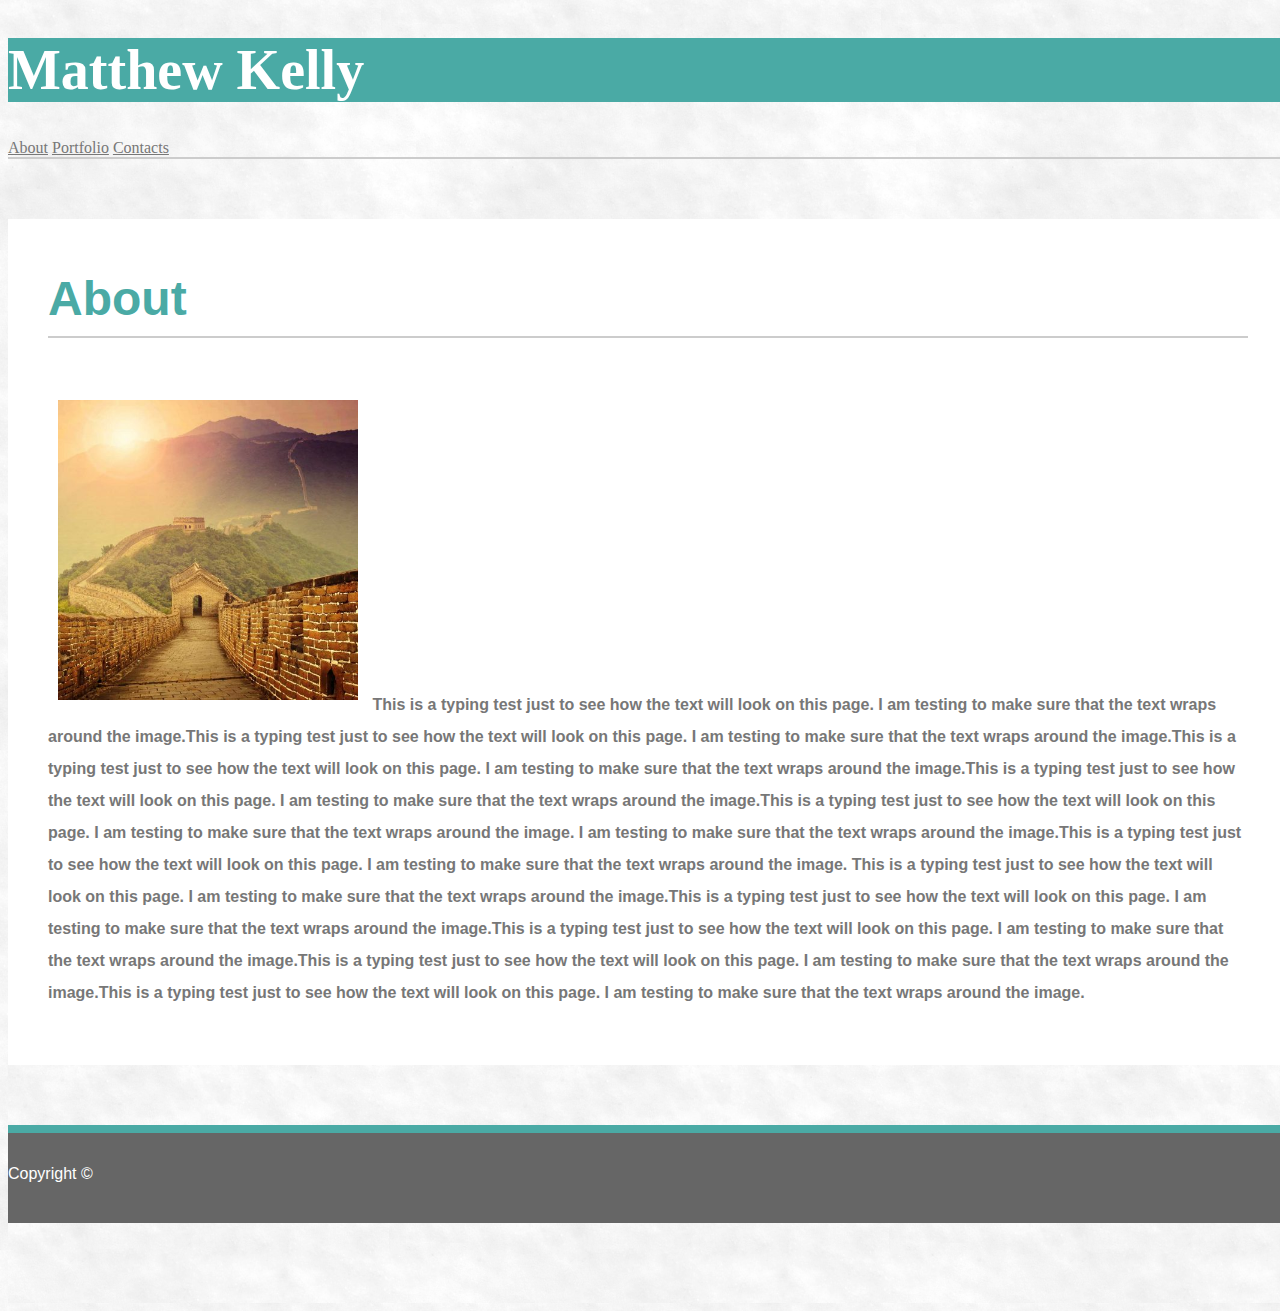
<file: index.html>
<!doctype html>
<html lang="en">
  <head>
    <!-- Required meta tags -->
    <meta charset="utf-8">
    <meta name="viewport" content="width=device-width, initial-scale=1, shrink-to-fit=no">

    <!-- Bootstrap CSS -->
    <link rel="stylesheet" href="https://stackpath.bootstrapcdn.com/bootstrap/4.1.1/css/bootstrap.min.css" integrity="sha384-WskhaSGFgHYWDcbwN70/dfYBj47jz9qbsMId/iRN3ewGhXQFZCSftd1LZCfmhktB" crossorigin="anonymous">
    <link rel="stylesheet" href="assets/css/style.css">

    <title>About</title>
  </head>
  <body>
      <div class="container-fluid header wrapper-top guttering">
        <div class="row">
            <!-- Left Gutter for Aligning with the Body -->
            <div class="col-sm-3 guttering"></div>
            <!-- Page title  -->
            <div class="col-sm-2 justify-contents-start name">
                <h1>Matthew Kelly</h1>
            </div>
            <!-- Center gutter for spacing between elements -->
            <div class="col-sm-2"></div>
            <!-- Navigation Bar - Responsive with Flexboxes -->
            <div class="col-sm-2 justify-contents-end align-self-center">
                <nav class="nav nav-pills flex-column flex-sm-row">
                    <a class="flex-sm-fill text-sm-center nav-link" href="index.html">About</a>
                    <a class="flex-sm-fill text-sm-center nav-link" href="portfolio.html">Portfolio</a>
                    <a class="flex-sm-fill text-sm-center nav-link" href="contact.html">Contacts</a>
                </nav>
            </div>
            <!-- Right Gutter for Aligning with the Body -->
            <div class="col-sm-3 guttering"></div>
        </div>
      </div>
        <!-- Main body structure/ layout -->
    <div class="container-fluid main-content">
        <div class="row">
            <!-- Left Gutter for Aligning with the Header -->
            <div class="col-sm-3 guttering"></div>
            <!-- Main Content -->
            <div class="col-sm-6 guttering">
                <div class="jumbotron-fluid content-about">
                    <div class="container content-title">
                        <h1 class="display-6 selfie">About</h1>
                        <p class="lead content">
                            <img src="assets/Images/great-wall-of-china.jpg" alt="Great Wall of China" class="float-left" style="width:25%; height:25%; padding:10px;">
                            This is a typing test just to see how the text will look on this page. I am testing to make sure that the text wraps around the image.This is a typing test just to see how the text will look on this page. I am testing to make sure that the text wraps around the image.This is a typing test just to see how the text will look on this page. I am testing to make sure that the text wraps around the image.This is a typing test just to see how the text will look on this page. I am testing to make sure that the text wraps around the image.This is a typing test just to see how the text will look on this page. I am testing to make sure that the text wraps around the image.

                            I am testing to make sure that the text wraps around the image.This is a typing test just to see how the text will look on this page. I am testing to make sure that the text wraps around the image. This is a typing test just to see how the text will look on this page. I am testing to make sure that the text wraps around the image.This is a typing test just to see how the text will look on this page. I am testing to make sure that the text wraps around the image.This is a typing test just to see how the text will look on this page. I am testing to make sure that the text wraps around the image.This is a typing test just to see how the text will look on this page. I am testing to make sure that the text wraps around the image.This is a typing test just to see how the text will look on this page. I am testing to make sure that the text wraps around the image.
                        </p>
                    </div>
                </div>
            </div>
            <!-- Right Gutter for Aligning with the Header -->
            <div class="col-sm-3 guttering"></div>
        </div>
        <!-- Footer -->
        <div class="row justify-content-center align-self-center fixed-bottom copyright">
            <p>Copyright ©</p>
        </div>
    </div>
    <!-- Optional JavaScript -->
    <!-- jQuery first, then Popper.js, then Bootstrap JS -->
    <script src="https://code.jquery.com/jquery-3.3.1.slim.min.js" integrity="sha384-q8i/X+965DzO0rT7abK41JStQIAqVgRVzpbzo5smXKp4YfRvH+8abtTE1Pi6jizo" crossorigin="anonymous"></script>
    <script src="https://cdnjs.cloudflare.com/ajax/libs/popper.js/1.14.3/umd/popper.min.js" integrity="sha384-ZMP7rVo3mIykV+2+9J3UJ46jBk0WLaUAdn689aCwoqbBJiSnjAK/l8WvCWPIPm49" crossorigin="anonymous"></script>
    <script src="https://stackpath.bootstrapcdn.com/bootstrap/4.1.1/js/bootstrap.min.js" integrity="sha384-smHYKdLADwkXOn1EmN1qk/HfnUcbVRZyYmZ4qpPea6sjB/pTJ0euyQp0Mk8ck+5T" crossorigin="anonymous"></script>
  </body>
</html>
</file>
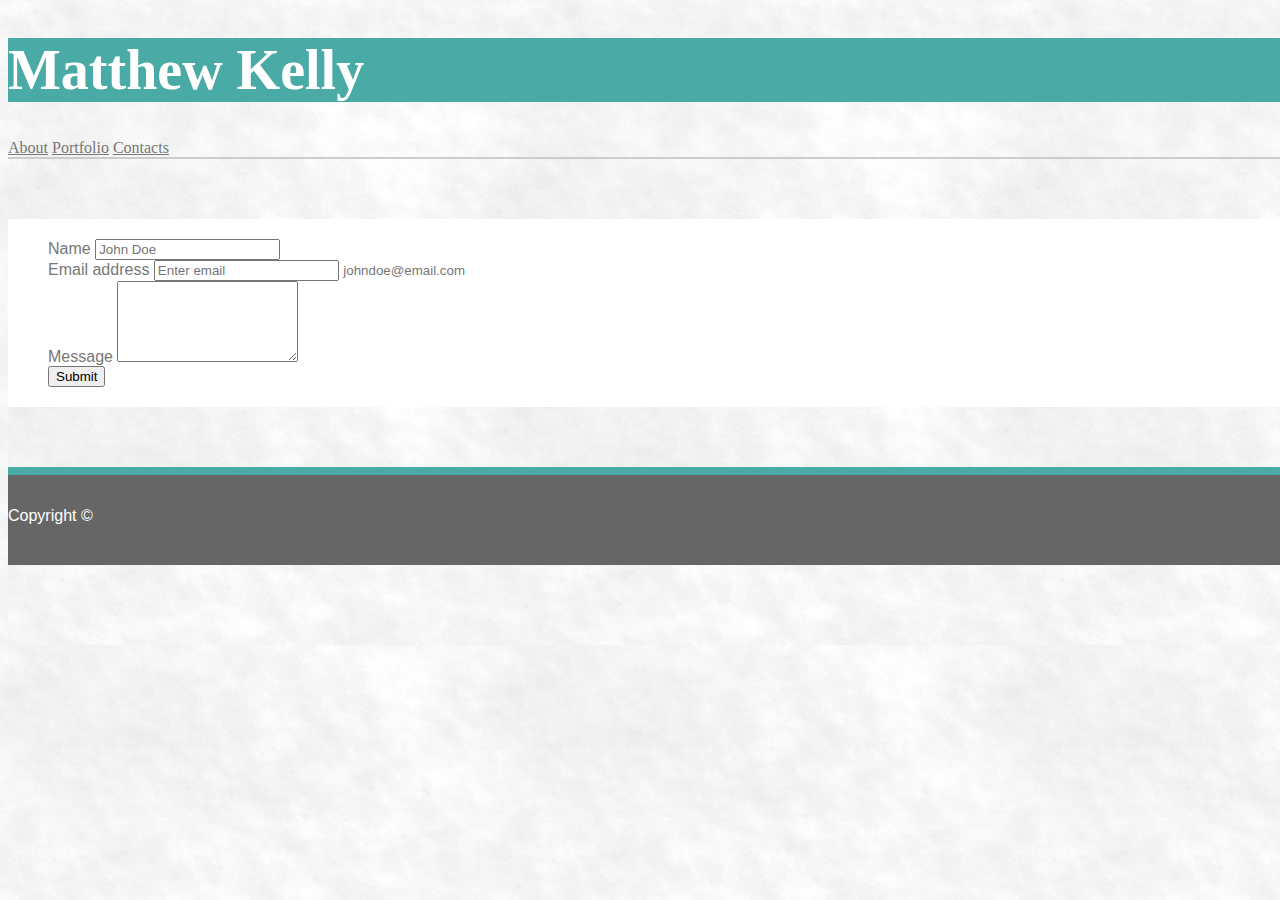
<file: contact.html>
<!doctype html>
<html lang="en">
  <head>
    <!-- Required meta tags -->
    <meta charset="utf-8">
    <meta name="viewport" content="width=device-width, initial-scale=1, shrink-to-fit=no">

    <!-- Bootstrap CSS -->
    <link rel="stylesheet" href="https://stackpath.bootstrapcdn.com/bootstrap/4.1.1/css/bootstrap.min.css" integrity="sha384-WskhaSGFgHYWDcbwN70/dfYBj47jz9qbsMId/iRN3ewGhXQFZCSftd1LZCfmhktB" crossorigin="anonymous">
    <link rel="stylesheet" href="assets/css/style.css">

    <title>Contacts</title>
  </head>
  <body>
      <div class="container-fluid header wrapper-top guttering">
        <div class="row">
            <!-- Left Gutter for Aligning with the Body -->
            <div class="col-sm-3 guttering"></div>
            <!-- Page title  -->
            <div class="col-sm-2 justify-contents-start name">
                <h1>Matthew Kelly</h1>
            </div>
            <!-- Center gutter for spacing between elements -->
            <div class="col-sm-2"></div>
            <!-- Navigation Bar - Responsive with Flexboxes -->
            <div class="col-sm-2 justify-contents-end align-self-center">
                <nav class="nav nav-pills flex-column flex-sm-row">
                    <a class="flex-sm-fill text-sm-center nav-link" href="index.html">About</a>
                    <a class="flex-sm-fill text-sm-center nav-link" href="portfolio.html">Portfolio</a>
                    <a class="flex-sm-fill text-sm-center nav-link" href="contact.html">Contacts</a>
                </nav>
            </div>
            <!-- Right Gutter for Aligning with the Body -->
            <div class="col-sm-3 guttering"></div>
        </div>
      </div>
        <!-- Main body structure/ layout -->
    <div class="container-fluid main-content">
        <div class="row">
            <!-- Left Gutter for Aligning with the Header -->
            <div class="col-sm-3 guttering"></div>
            <!-- Main Content -->
            <div class="col-sm-6 guttering">
                <div class="jumbotron-fluid content-about">                
                <form>
                    <div class="form-group">
                        <label for="exampleInputName1">Name</label>
                        <input type="text" class="form-control" id="exampleInputName1" placeholder="John Doe">    
                    </div>
                    <div class="form-group">
                        <label for="exampleInputEmail1">Email address</label>
                        <input type="email" class="form-control" id="exampleInputEmail1" aria-describedby="emailHelp" placeholder="Enter email">
                        <small id="emailHelp" class="form-text text-muted">johndoe@email.com</small>
                    </div>
                    <div class="form-group">
                        <label for="FormControlTextarea1">Message</label>
                        <textarea class="form-control" id="FormControlTextarea1" rows="5"></textarea>
                    </div>
                        <button type="submit" class="btn btn-primary">Submit</button>
                </form>
                </div>
            </div>
            <!-- Right Gutter for Aligning with the Header -->
            <div class="col-sm-3 guttering"></div>
        </div>
        <!-- Footer -->
        <div class="row justify-content-center align-self-center fixed-bottom copyright">
            <p>Copyright ©</p>
        </div>
    </div>
    <!-- Optional JavaScript -->
    <!-- jQuery first, then Popper.js, then Bootstrap JS -->
    <script src="https://code.jquery.com/jquery-3.3.1.slim.min.js" integrity="sha384-q8i/X+965DzO0rT7abK41JStQIAqVgRVzpbzo5smXKp4YfRvH+8abtTE1Pi6jizo" crossorigin="anonymous"></script>
    <script src="https://cdnjs.cloudflare.com/ajax/libs/popper.js/1.14.3/umd/popper.min.js" integrity="sha384-ZMP7rVo3mIykV+2+9J3UJ46jBk0WLaUAdn689aCwoqbBJiSnjAK/l8WvCWPIPm49" crossorigin="anonymous"></script>
    <script src="https://stackpath.bootstrapcdn.com/bootstrap/4.1.1/js/bootstrap.min.js" integrity="sha384-smHYKdLADwkXOn1EmN1qk/HfnUcbVRZyYmZ4qpPea6sjB/pTJ0euyQp0Mk8ck+5T" crossorigin="anonymous"></script>
  </body>
</html>
</file>
<file: assets/css/style.css>
body {
    background-image: url("../Images/nice_snow_@2X.png");
    background-color: #ffffff;
    color: #777777;
    font-family: Arial, 'Helvetica Neue', Helvetica, sans-serif;
    width: 100%;
    height: 100%;
}
.header {
    font-family: 'Georgia', 'Times', 'Times New Roman', serif;
}
form {
    font-size: 16px;
    color: #777777;
    width: 100%;
}
h3 {
    font-size: 20px;
    color: #777777;
    font-weight: 450;
}
a:link {
    color: #777777;
}

/* visited link */
a:visited {
    color: #777777;
}

/* mouse over link */
a:hover {
    color:#777777;
}

/* selected link */
a:active {
    color:#777777;
}
.guttering {
    box-sizing: border-box;
    padding: 0 0 0 0;
    margin: 0 0 0 0;
}
.copyright {
    background-color: #666666;  
    font-size: 16px;
    color: #ffffff;
    border-top: 8px solid #4aaaa5;
    border-bottom: 8px solid #666666;
    margin: 0 0 0 0;
    padding: 1rem 0;
}
.wrapper-top {
    background-image: url(https://www.beautycolorcode.com/ffffff-2880x1800.png);
    border-bottom-style: solid;
    border-bottom-width: 2px;
    border-bottom-color: #cccccc;
    margin:0 0 0 0;
}
.name {
    background-color: #4aaaa5;
    color: #ffffff;
    font-size: 28px;
    font-weight: bold;
}
nav {
    border: -2px solid #ffffff;
}
.main-content {
    background-image: url("../Images/nice_snow_@2X.png");
    background-color: #cccccc;
    margin:  0 0 0 0;
    padding: 0 0 5rem 0;
}
.content-about {
    background-color: #ffffff;
    padding: 20px 40px 20px 40px;
    box-sizing: border-box;
    margin: 60px 0;
}
.content-header {
    width: 100%;
    height: 24px;
    padding: 20px 0;
    border-bottom: 2px solid #cccccc;
    text-align: left;
}
.content-title {
    font-weight: bolder;
    font-size: 24px;
    color: #4aaaa5;
}
.content {
    color: #777777;
    padding: 20px 0px 20px 0px;
    text-align: left;
    line-height: 32px;
    font-size: 16px;
}
.selfie {
    border-bottom: 2px solid #cccccc;
    padding-bottom: 10px;
}
.project {
    box-sizing: border-box;
    text-align: center;
    color: black;
    margin: 20px 20px 20px 20px;
}
</file>
